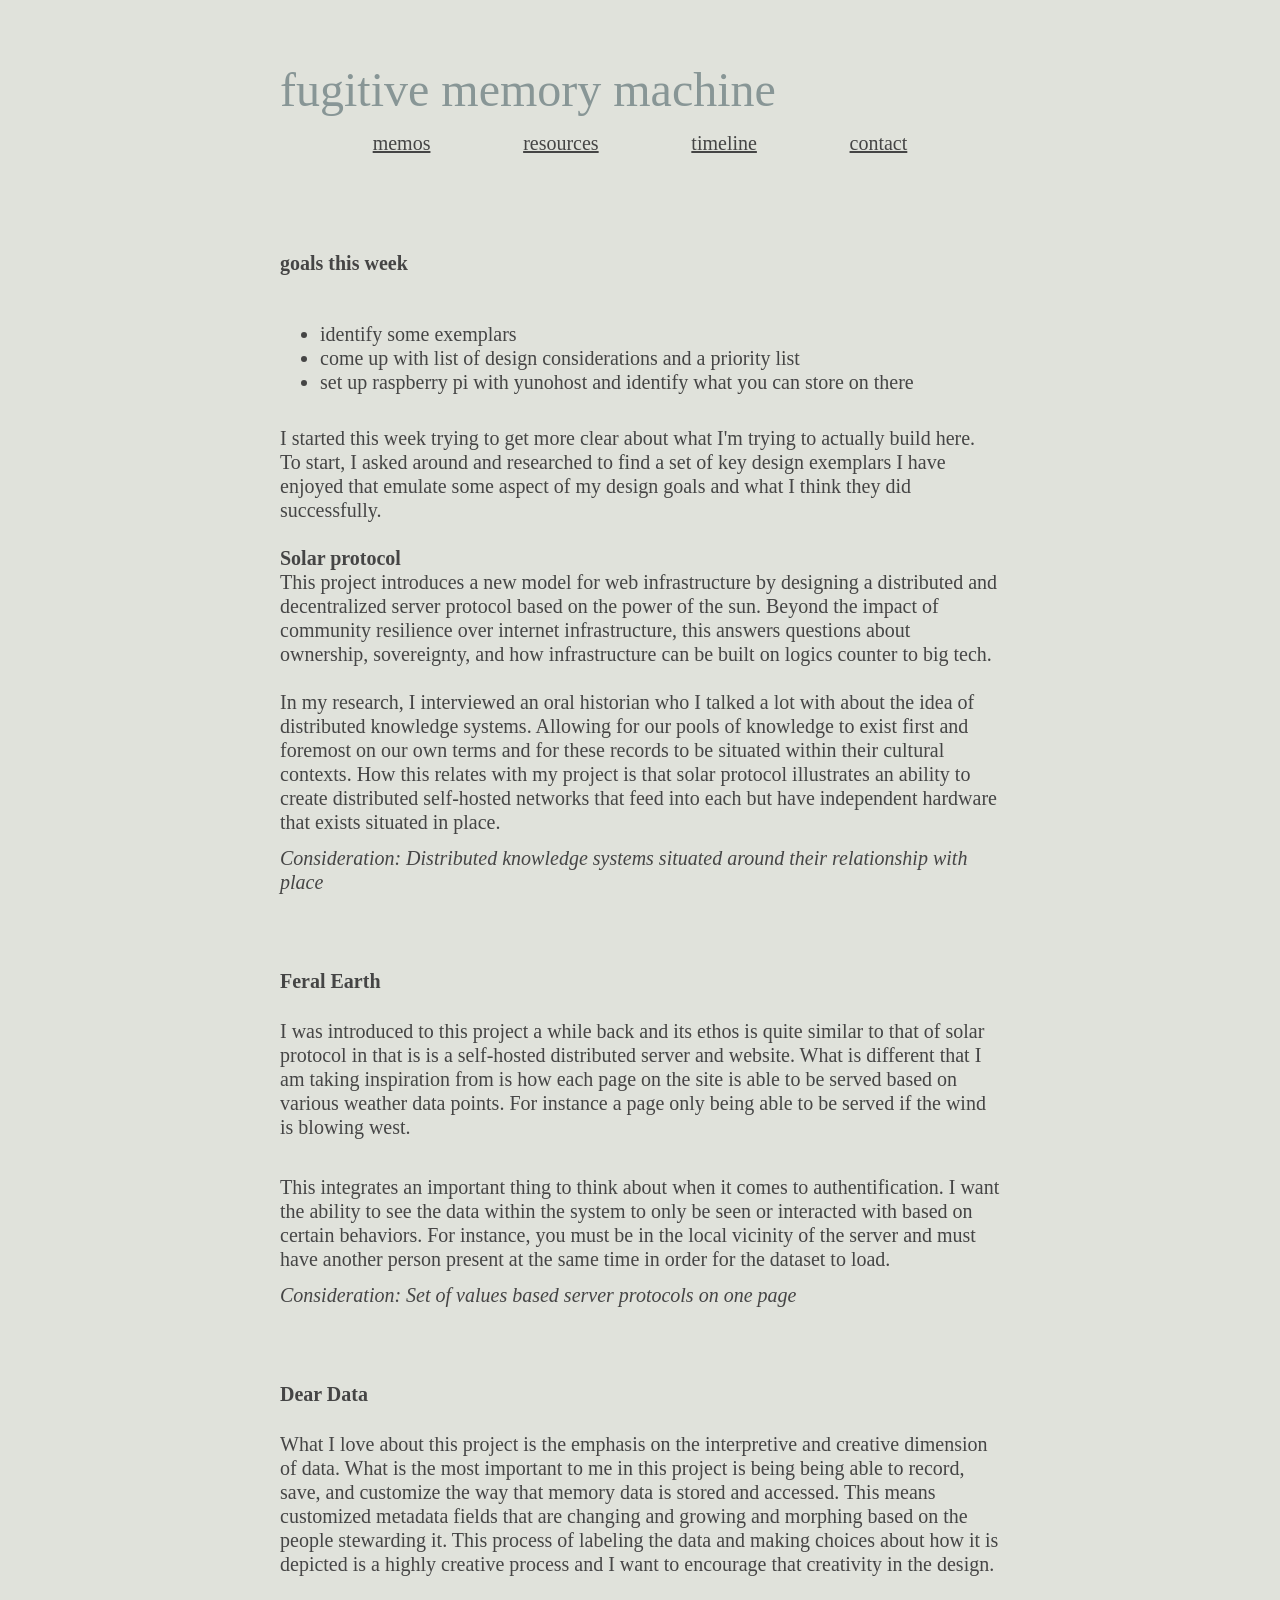
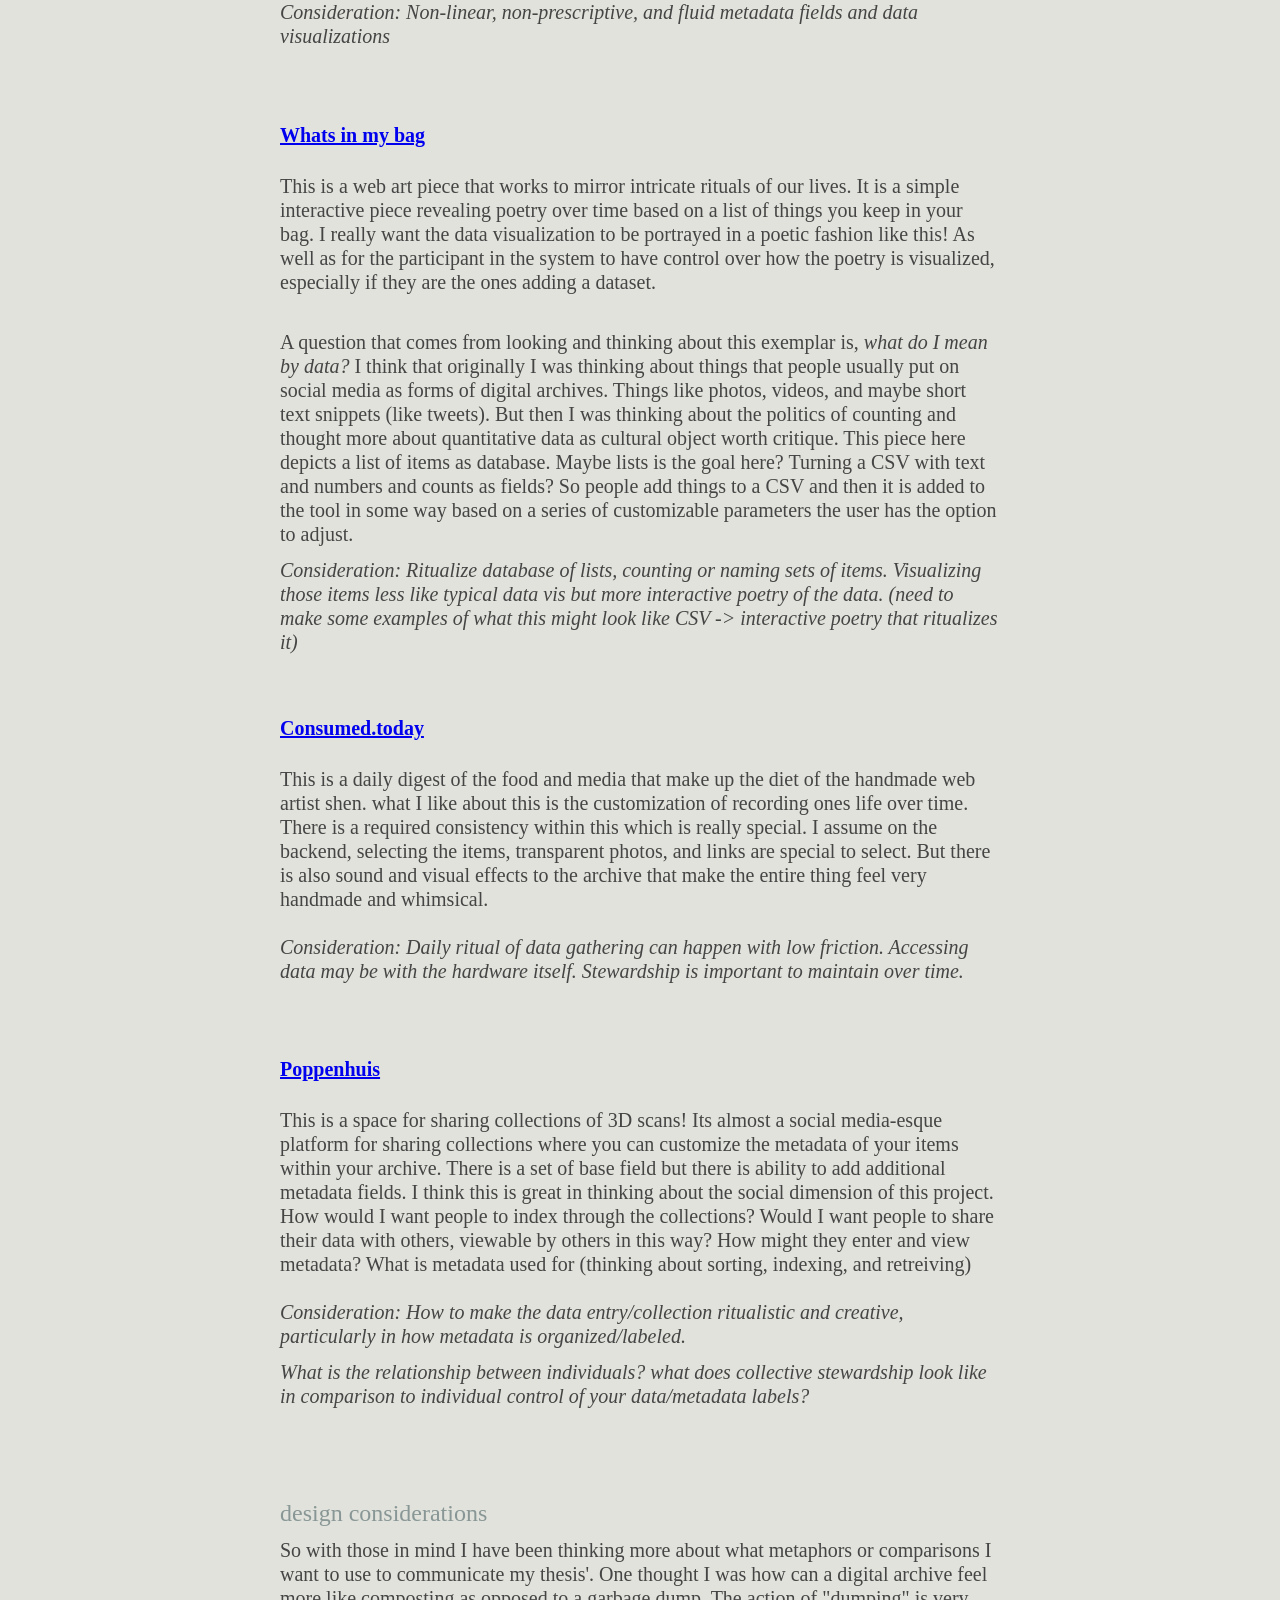
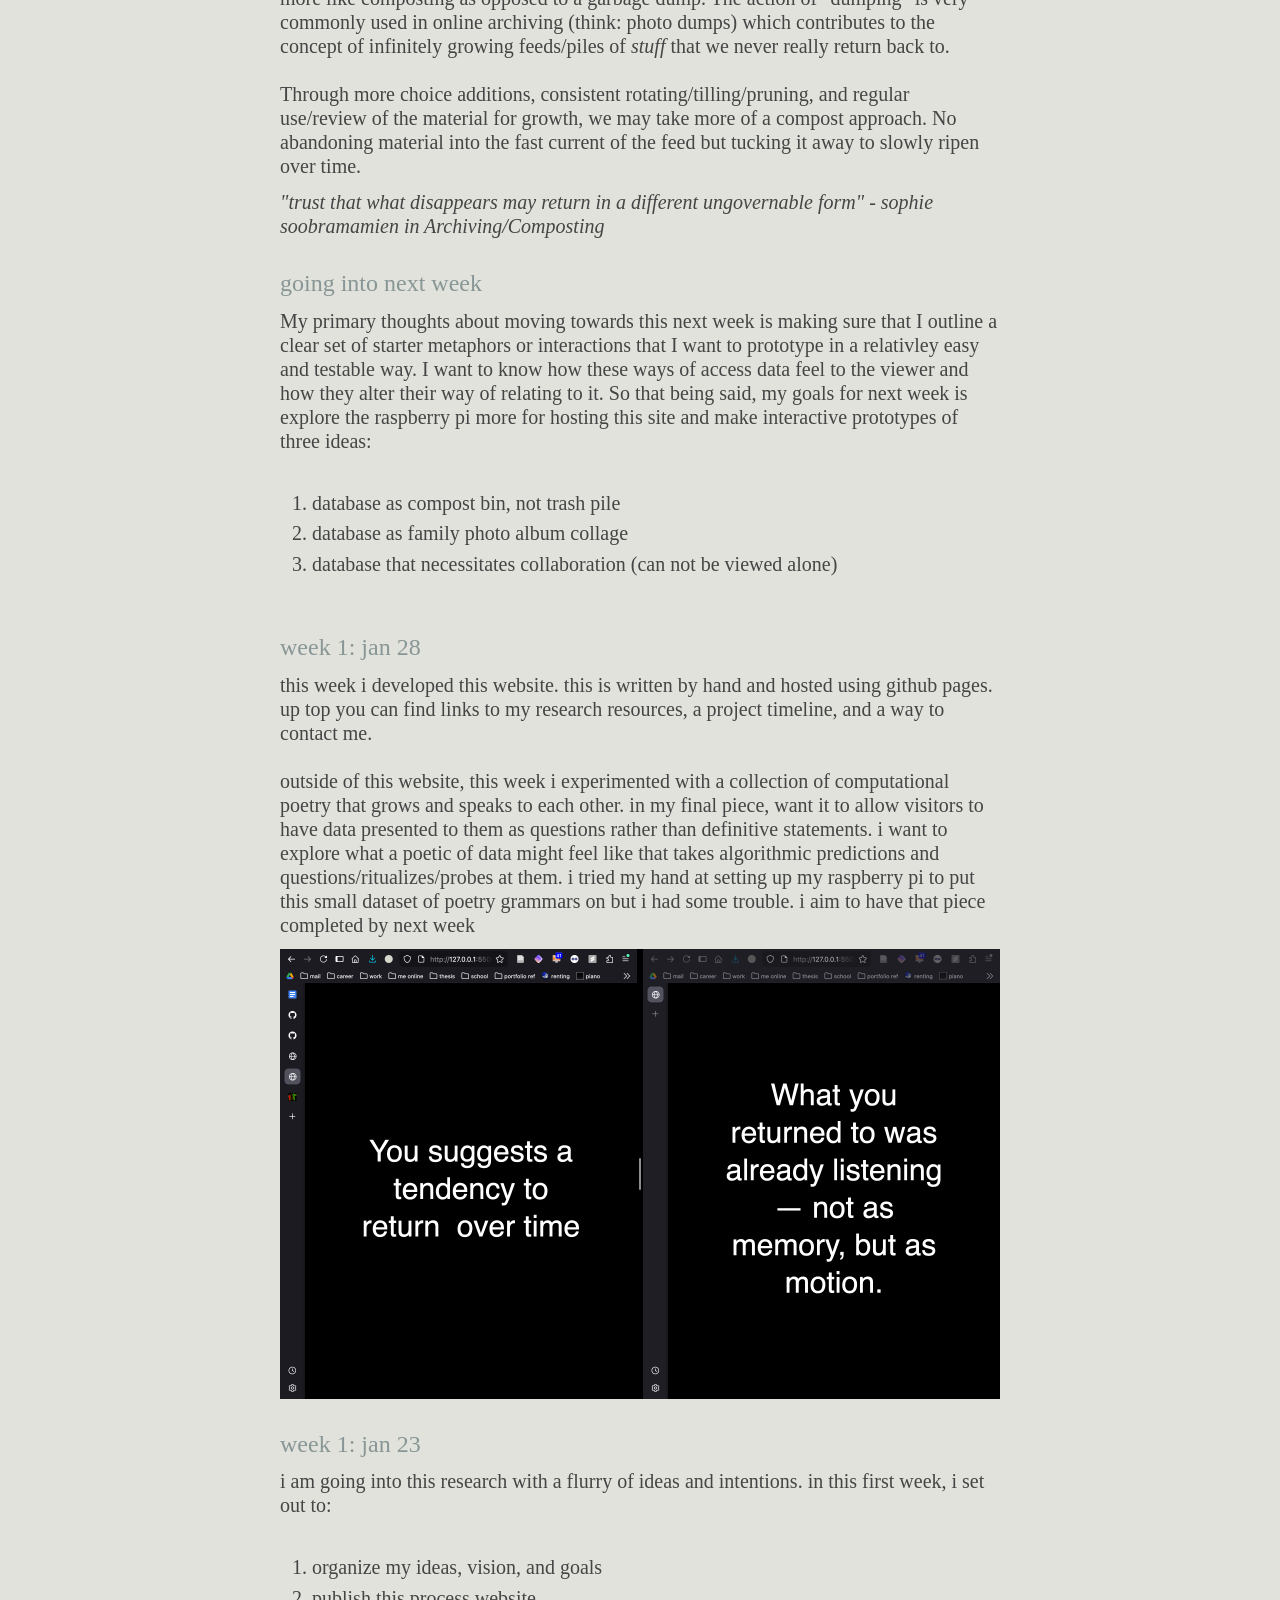
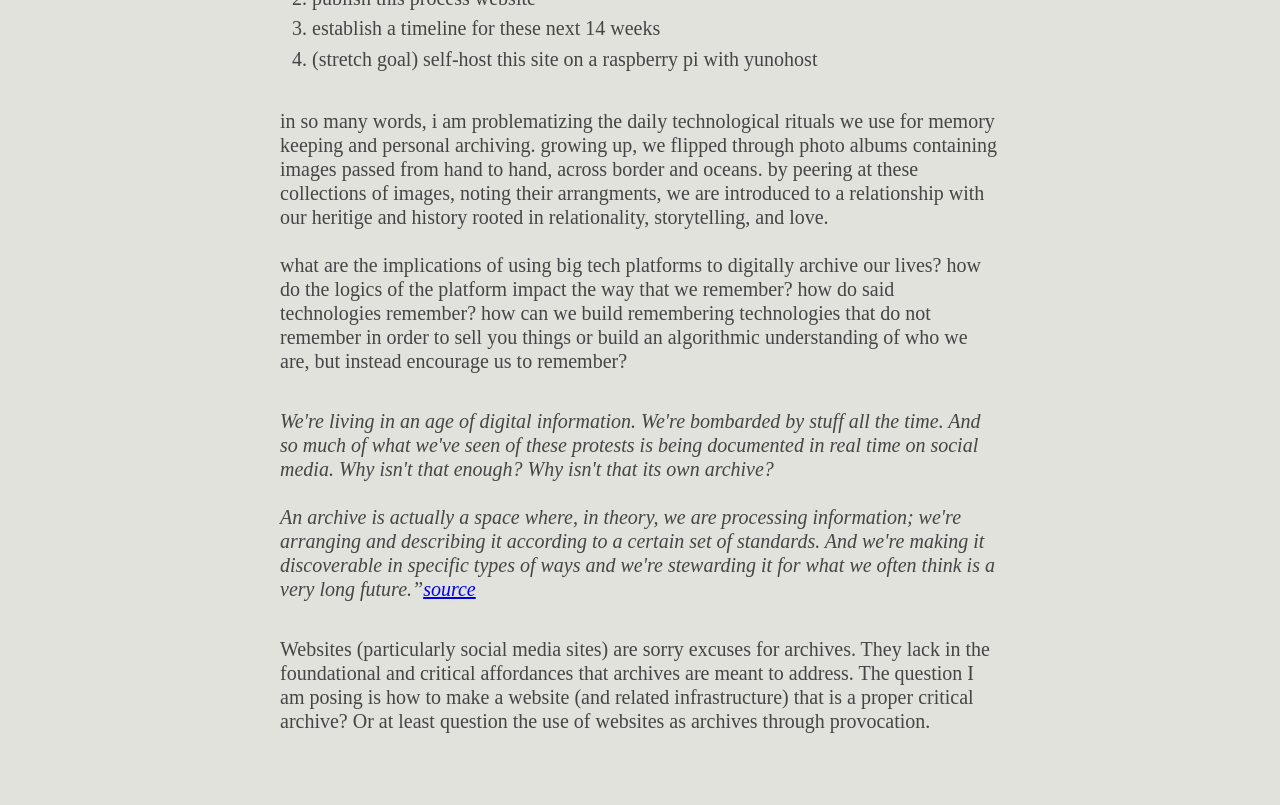
<file: index.html>
<!DOCTYPE html>
<html>
<head>
  <meta charset="utf-8" />
  <title>thesis</title>
  <link rel="stylesheet" type="text/css" href="style.css">
</head>

<body>
  <h1>fugitive memory machine</h1>
  <div id="header">
    <a href = "index.html" class="back-link">memos</a>
    <a href = "resources.html" class="back-link">resources</a>
    <a href = "timeline.html" class="back-link">timeline</a>
    <a href = "mailto:irawoonline@proton.me" class="back-link">contact</a>
  </div>

  <!-- directives:[] -->
    <h4>goals this week</h4>
    <ul>
      <li>identify some exemplars</li>
      <li>come up with list of design considerations and a priority list</li>
      <li>set up raspberry pi with yunohost and identify what you can store on there</li>
    </ul>
    <p>I started this week trying to get more clear about what I'm trying to actually build here. To start, I asked around and researched to find a set of key design exemplars I have enjoyed that emulate some aspect of my design goals and what I think they did successfully.</p>
    <p><strong>Solar protocol</strong><br />
    This project introduces a new model for web infrastructure by designing a distributed and decentralized server protocol based on the power of the sun. Beyond the impact of community resilience over internet infrastructure, this answers questions about ownership, sovereignty, and how infrastructure can be built on logics counter to big tech.</p>
    <p>In my research, I interviewed an oral historian who I talked a lot with about the idea of distributed knowledge systems. Allowing for our pools of knowledge to exist first and foremost on our own terms and for these records to be situated within their cultural contexts. How this relates with my project is that solar protocol illustrates an ability to create distributed self-hosted networks that feed into each but have independent hardware that exists situated in place.</p>
    <i>Consideration: Distributed knowledge systems situated around their relationship with place</i><br><br>

    <h4>Feral Earth</h4>
    I was introduced to this project a while back and its ethos is quite similar to that of solar protocol in that is is a self-hosted distributed server and website. What is different that I am taking inspiration from is how each page on the site is able to be served based on various weather data points. For instance a page only being able to be served if the wind is blowing west.</p>
    <p>This integrates an important thing to think about when it comes to authentification. I want the ability to see the data within the system to only be seen or interacted with based on certain behaviors. For instance, you must be in the local vicinity of the server and must have another person present at the same time in order for the dataset to load.</p>
    <i>Consideration: Set of values based server protocols on one page</i><br><br>
    
    <h4>Dear Data</h4>
    What I love about this project is the emphasis on the interpretive and creative dimension of data. What is the most important to me in this project is being being able to record, save, and customize the way that memory data is stored and accessed. This means customized metadata fields that are changing and growing and morphing based on the people stewarding it. This process of labeling the data and making choices about how it is depicted is a highly creative process and I want to encourage that creativity in the design.</p>
    <i>Consideration: Non-linear, non-prescriptive, and fluid metadata fields and data visualizations</i><br><br>

    <h4><a href="https://taper.badquar.to/12/whats_in_my_bag.html">Whats in my bag</a></h4>
    This is a web art piece that works to mirror intricate rituals of our lives. It is a simple interactive piece revealing poetry over time based on a list of things you keep in your bag. I really want the data visualization to be portrayed in a poetic fashion like this! As well as for the participant in the system to have control over how the poetry is visualized, especially if they are the ones adding a dataset.</p>
    <p>A question that comes from looking and thinking about this exemplar is, <em>what do I mean by data?</em> I think that originally I was thinking about things that people usually put on social media as forms of digital archives. Things like photos, videos, and maybe short text snippets (like tweets). But then I was thinking about the politics of counting and thought more about quantitative data as cultural object worth critique. This piece here depicts a list of items as database. Maybe lists is the goal here? Turning a CSV with text and numbers and counts as fields? So people add things to a CSV and then it is added to the tool in some way based on a series of customizable parameters the user has the option to adjust. </p>
    <i>Consideration: Ritualize database of lists, counting or naming sets of items. Visualizing those items less like typical data vis but more interactive poetry of the data. (need to make some examples of what this might look like CSV -&gt; interactive poetry that ritualizes it)</p></i><br>

    <h4><a href="https://consumed.today/">Consumed.today</a></h4>
    This is a daily digest of the food and media that make up the diet of the handmade web artist shen. what I like about this is the customization of recording ones life over time. There is a required consistency within this which is really special. I assume on the backend, selecting the items, transparent photos, and links are special to select. But there is also sound and visual effects to the archive that make the entire thing feel very handmade and whimsical.</p>
    <i>Consideration: Daily ritual of data gathering can happen with low friction. Accessing data may be with the hardware itself. Stewardship is important to maintain over time.</i><br><br>

    <h4><a href="https://poppenhu.is/">Poppenhuis</a></h4>
    This is a space for sharing collections of 3D scans! Its almost a social media-esque platform for sharing collections where you can customize the metadata of your items within your archive. There is a set of base field but there is ability to add additional metadata fields. I think this is great in thinking about the social dimension of this project. How would I want people to index through the collections? Would I want people to share their data with others, viewable by others in this way? How might they enter and view metadata? What is metadata used for (thinking about sorting, indexing, and retreiving)</p>
    <i>Consideration: How to make the data entry/collection ritualistic and creative, particularly in how metadata is organized/labeled.</p>
      <p>What is the relationship between individuals? what does collective stewardship look like in comparison to individual control of your data/metadata labels?</p>
   </i><br><br>

    <h3 id="design-considerations">design considerations</h3>
    <p>So with those in mind I have been thinking more about what metaphors or comparisons I want to use to communicate my thesis'. One thought I was how can a digital archive feel more like composting as opposed to a garbage dump. The action of "dumping" is very commonly used in online archiving (think: photo dumps)  which contributes to the concept of infinitely growing feeds/piles of <em>stuff</em> that we never really return back to. </p>
    <p>Through more choice additions, consistent rotating/tilling/pruning, and regular use/review of the material for growth, we may take more of a compost approach. No abandoning material into the fast current of the feed but tucking it away to slowly ripen over time.</p>
    <i>"trust that what disappears may return in a different ungovernable form" - sophie soobramamien in Archiving/Composting</i>

    <h3>going into next week</h3>
    <p>My primary thoughts about moving towards this next week is making sure that I outline a clear set of starter metaphors or interactions that I want to prototype in a relativley easy and testable way. I want to know how these ways of access data feel to the viewer and how they alter their way of relating to it. So that being said, my goals for next week is explore the raspberry pi more for hosting this site and make interactive prototypes of three ideas:</p>
    <ol>
      <li>database as compost bin, not trash pile</li>
      <li>database as family photo album collage</li>
      <li>database that necessitates collaboration (can not be viewed alone)</li>
    </ol>

  <h3>week 1: jan 28</h3>
  <p>this week i developed this website. this is written by hand and hosted using github pages. up top you can find links to my research resources, a project timeline, and a way to contact me.<br><br>outside of this website, this week i experimented with a collection of computational poetry that grows and speaks to each other. in my final piece,  want it to allow visitors to have data presented to them as questions rather than definitive statements. i want to explore what a poetic of data might feel like that takes algorithmic predictions and questions/ritualizes/probes at them. i tried my hand at setting up my raspberry pi to put this small dataset of poetry grammars on but i had some trouble. i aim to have that piece completed by next week</p>
  <img alt="screenshot of my two-screen generative poetry experiments" src="assets/screens.png">

  <h3>week 1: jan 23</h3>
  <p>i am going into this research with a flurry of ideas and intentions. in this first week, i set out to:</p>
  <ol>
    <li>organize my ideas, vision, and goals</li>
    <li>publish this process website</li>
    <li>establish a timeline for these next 14 weeks</li>
    <li>(stretch goal) self-host this site on a raspberry pi with yunohost</li>
  </ol>

  <p>in so many words, i am problematizing the daily technological rituals we use for memory keeping and personal archiving. growing up, we flipped through photo albums containing images passed from hand to hand, across border and oceans. by peering at these collections of images, noting their arrangments, we are introduced to a relationship with our heritige and history rooted in relationality, storytelling, and love.</p>

  <p>what are the implications of using big tech platforms to digitally archive our lives? how do the logics of the platform impact the way that we remember? how do said technologies remember? how can we build remembering technologies that do not remember in order to sell you things or build an algorithmic understanding of who we are, but instead encourage us to remember?</p>

  <i><br>We're living in an age of digital information. We're  bombarded by stuff all the time. And so much of what we've seen of these protests is being documented in real time on social media. Why isn't  that enough? Why isn't that its own archive?<br><br>An archive is actually a space where, in theory, we are processing information;  we're arranging and describing it according to a certain set of  standards. And we're making it discoverable in specific types of ways  and we're stewarding it for what we often think is a very long future.”<a href="https://www.cbc.ca/radio/day6/beirut-explosion-covid-19-rehab-centres-black-is-king-blackivists-lindy-west-and-more-1.5676297/this-team-of-black-archivists-is-dedicated-to-documenting-the-black-lives-matter-movement-1.5676910">source</a><br><br></i>
  
  <p>Websites (particularly social media sites) are sorry excuses for archives. They lack in the foundational and critical affordances that archives are meant to address. The question I am posing is how to make a website (and related infrastructure) that is a proper critical archive? Or at least question the use of websites as archives through provocation.<br><br><br><br></p>

</body>
</html>
</file>
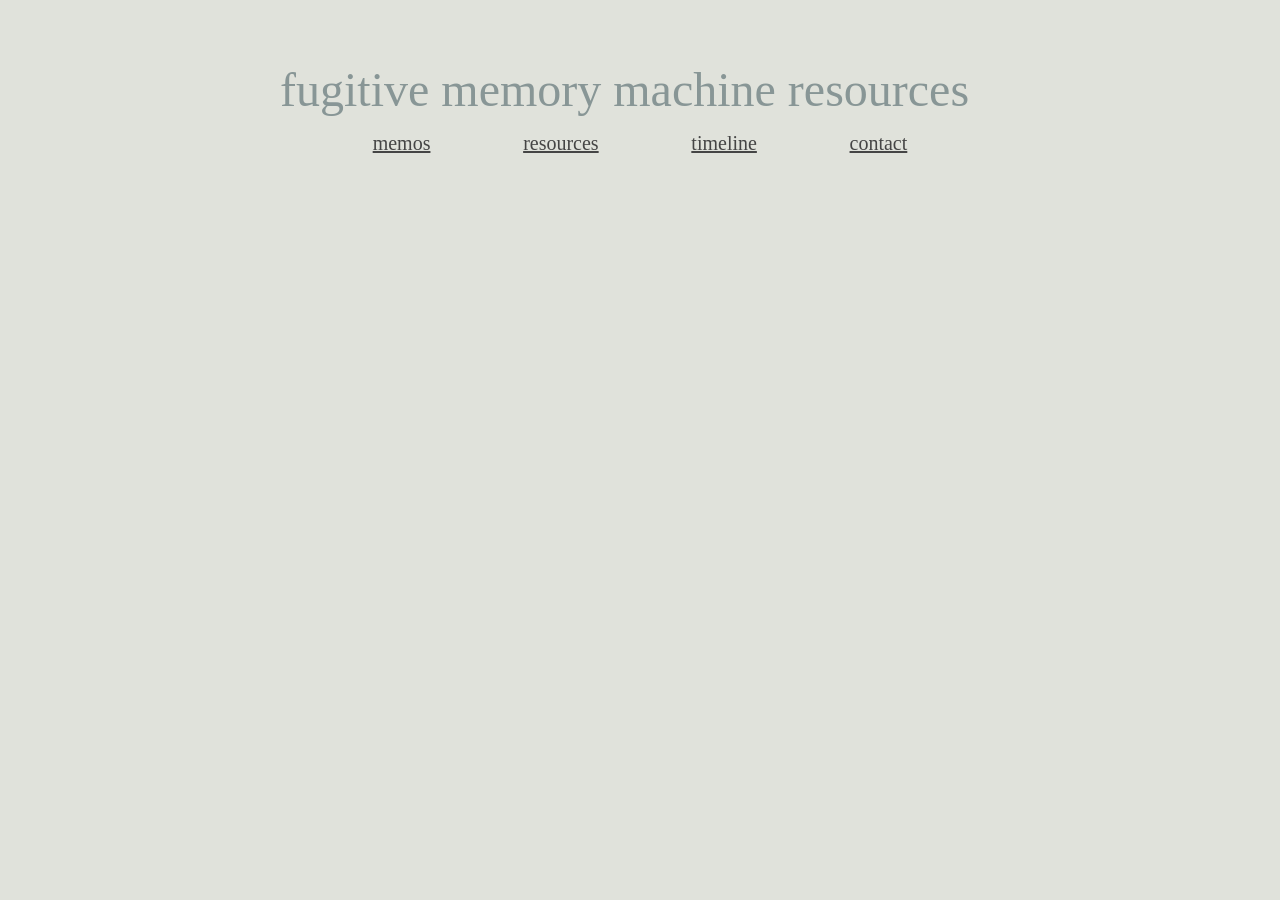
<file: resources.html>
<!DOCTYPE html>
<html>
<head>
  <meta charset="utf-8" />
  <title>thesis</title>
  <link rel="stylesheet" type="text/css" href="style.css">
</head>

<body>
  <h1>fugitive memory machine resources</h1>
  <div id="header">
    <a href = "index.html" class="back-link">memos</a>
    <a href = "resources.html" class="back-link">resources</a>
    <a href = "timeline.html" class="back-link">timeline</a>
    <a href = "mailto:irawoonline@proton.me" class="back-link">contact</a>
  </div>

  <iframe style="border:none;" width="100%" height="590" src="https://www.are.na/star/data-fugitivity-reader/embed" title="data fugitivity reader”"></iframe>

</body>
</html>
</file>
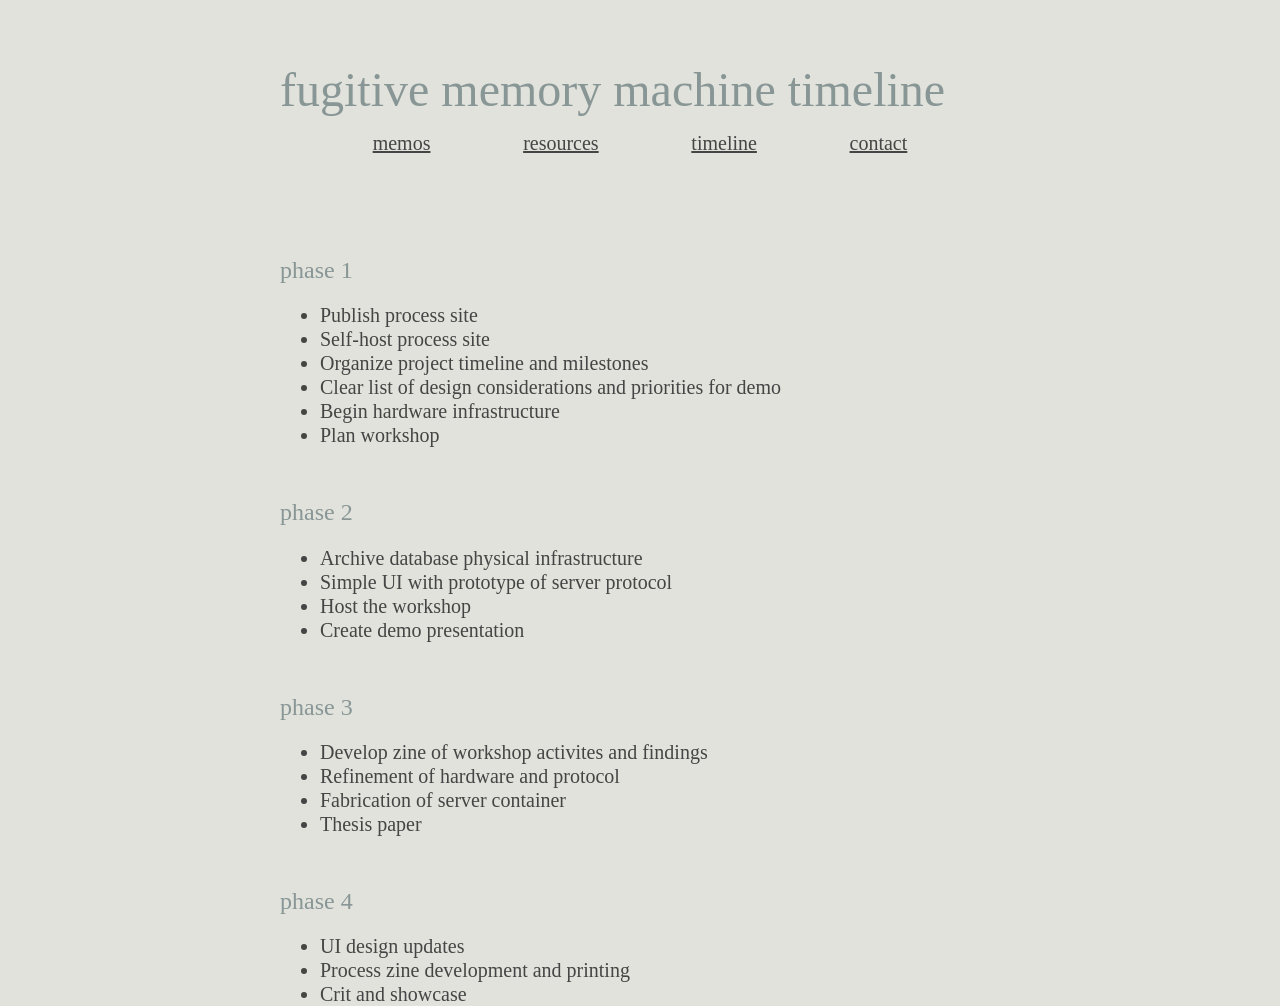
<file: timeline.html>
<!DOCTYPE html>
<html>
<head>
  <meta charset="utf-8" />
  <title>thesis</title>
  <link rel="stylesheet" type="text/css" href="style.css">
</head>

<body>
  <h1>fugitive memory machine timeline</h1>
  <div id="header">
    <a href = "index.html" class="back-link">memos</a>
    <a href = "resources.html" class="back-link">resources</a>
    <a href = "timeline.html" class="back-link">timeline</a>
    <a href = "mailto:irawoonline@proton.me" class="back-link">contact</a>
  </div>

  <h3>phase 1</h3>
  <ul>
    <li>Publish process site</li>
    <li>Self-host process site</li>
    <li>Organize project timeline and milestones</li>
    <li>Clear list of design considerations and priorities for demo</li>
    <li>Begin hardware infrastructure</li>
    <li>Plan workshop</li>
  </ul>

  <h3>phase 2</h3>
  <ul>
    <li>Archive database physical infrastructure</li>
    <li>Simple UI with prototype of server protocol</li>
    <li>Host the workshop</li>
    <li>Create demo presentation</li>
  </ul>

  <h3>phase 3</h3>
  <ul>
    <li>Develop zine of workshop activites and findings</li>
    <li>Refinement of hardware and protocol</li>
    <li>Fabrication of server container</li>
    <li>Thesis paper</li>
  </ul>

  <h3>phase 4</h3>
  <ul>
    <li>UI design updates</li>
    <li>Process zine development and printing</li>
    <li>Crit and showcase</li>
  </ul>

</body>
</html>
</file>
<file: style.css>
html {
  -webkit-text-size-adjust: none;
}

body {
    margin: 0 auto;
    padding: 0 1rem;
    font-family: serif;
    background: #e0e2db;
    color: #454545;
    max-width: 72ch;
    line-height: 1.5rem;
    height: 100vh;
    display: flex;
    flex-direction: column;
    font-size: 1.25rem;
}

main {
  flex: auto;
}

h1,
h2,
h3 {
  color: #889696;
  margin-bottom: 1rem;
  margin-top: 1rem;
  font-weight: 300;
  line-height: 1.1;
}

h1 {
  margin-top: 4rem;
  font-size: 3rem;
}

h2 {
  margin-top: 3rem;
  font-size: 2rem;
}

h3 {
  margin-top: 2rem;
  font-size: 1.5rem;
  margin-bottom: 0;
}

ol,
blockquote {
  padding-left: 1rem;
  margin-left: 1rem;
  margin-right: 0;
  padding-right: 0;
}

blockquote {
  border-left: 1px solid gray;
}

pre {
  white-space: pre-wrap;

  padding: 1rem;
  line-height: 1.2;
  border: 1px solid lightgray;
  border-radius: 4px;
  font-family: monospace;
}


ol li {
  margin: 0.4rem 0;
}

ol li::marker {
  color: inherit;
}

p {
  margin: 0.75rem 0;
}

main img,
main video,
main audio {
  display: block;
  margin: 1rem auto;
  max-width: 100%;
}

main video,
main audio {
  width: 100%;
}

main video {
  border: 1px solid lightgray;
  aspect-ratio: 16 / 9;
}

#header {
    display: inline-flex;
    justify-content: space-evenly;
    width: 100%;
}

#header .back-link {
  color: inherit;
  gap: 0.5rem;
  line-height: 1;
  padding-bottom: 10%;
}

footer {
  padding-top: 1rem;
  margin-top: 4rem;
  border-top: 1px dotted lightgray;
  text-align: center;
  font-size: 0.75rem;
  line-height: 1rem;
}

footer .lichen-plug {
  display: block;
  margin: 1rem auto;
  color: inherit;
  text-decoration: none;
}

footer p {
  margin: 0.2rem 0;
}

table {
  border: solid 1px gray;
  border-collapse: collapse;
  border-spacing: 0;
  font: normal 13px Times, serif;
}

thead th {
  background-color: orchid;
  border: solid 1px black;
  color: white;
  padding: 10px;
  text-align: left;
}

tbody td {
  border: solid 1px black;
  color: #333;
  padding: 10px;
  text-shadow: 1px 1px 1px #fff;
}
</file>
